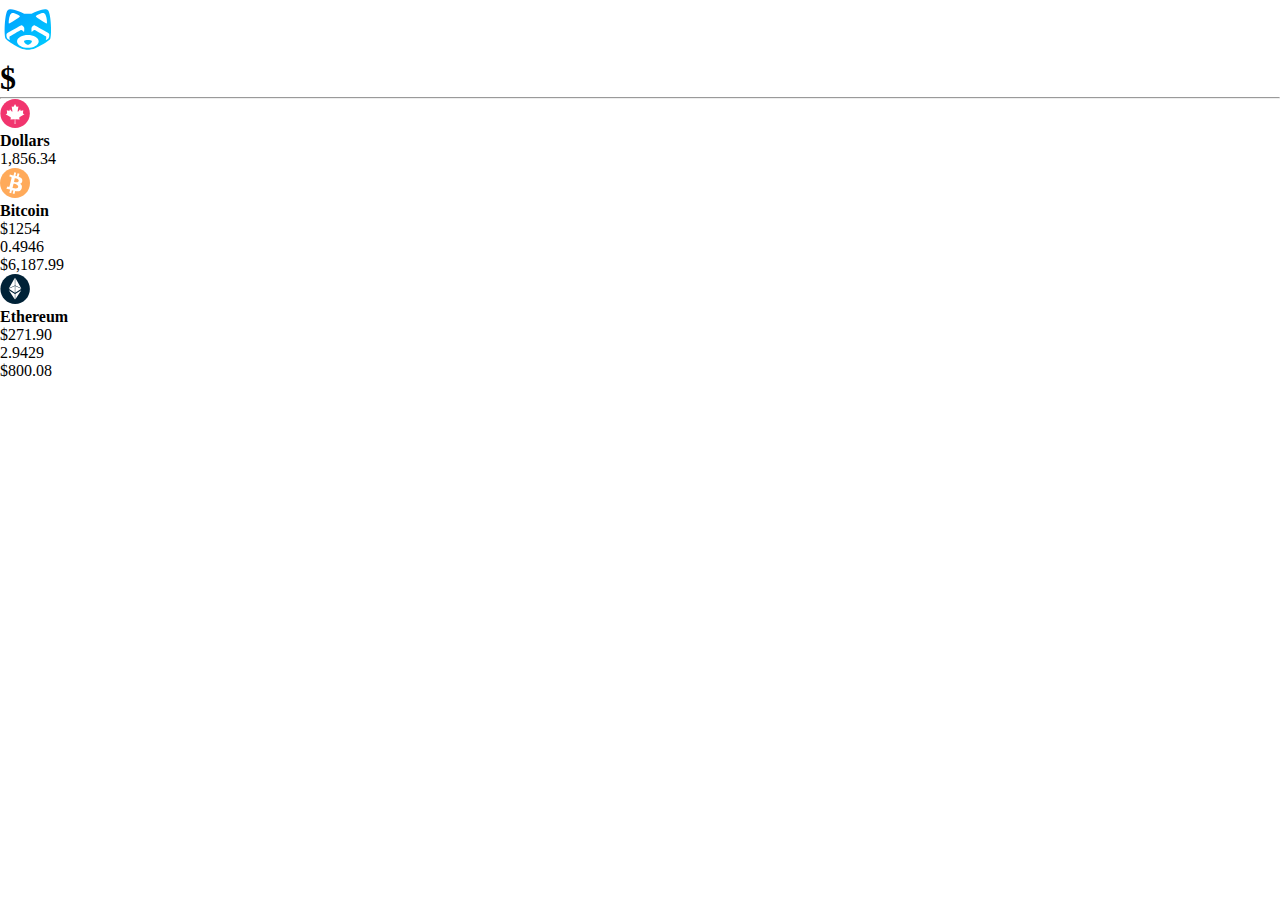
<file: index.html>
<!doctype html>
<html lang="en">

<head>
    <!-- Required meta tags -->
    <meta charset="utf-8">
    <meta name="viewport" content="width=device-width, initial-scale=1">

    <!-- Bootstrap CSS -->
    <link href="https://cdn.jsdelivr.net/npm/bootstrap@5.1.3/dist/css/bootstrap.min.css" rel="stylesheet"
        integrity="sha384-1BmE4kWBq78iYhFldvKuhfTAU6auU8tT94WrHftjDbrCEXSU1oBoqyl2QvZ6jIW3" crossorigin="anonymous">

    <link rel="stylesheet" href="css/style.css">
    <title>Shake Pay</title>
</head>

<body>
    <div class="header my-3">
        <div class="container-fluid text-center">
            <img src="assets/icons/logo.svg" alt="">
            <h1>$ <span class="total-balance"></span></h1>
        </div>
    </div>
    <hr>
    <div>
        <div>
            <a href="/ShakePay_Test/wallet.html?a=cad"
                class="d-flex justify-content-between align-items-center mx-3 my-4">
                <div class="d-flex flex-row align-items-center">
                    <img src="assets/icons/currency cad.svg" alt="" class="currency-img">
                    <div class="d-flex flex-column  ms-2">
                        <p class="upper">Dollars</p>
                        <!-- <p class="lower text-muted">$1254</p> -->
                    </div>
                </div>
                <div class="d-flex flex-column align-items-end">
                    <p class="dollar-total"> 1,856.34</p>
                    <!-- <p class="lower text-muted">$100.0</p> -->
                </div>
            </a>
        </div>
        <div>
            <a href="/ShakePay_Test/wallet.html?a=btc"
                class="d-flex justify-content-between align-items-center mx-3 my-4">
                <div class="d-flex flex-row align-items-center">
                    <img src="assets/icons/currency btc.svg" alt="" class="currency-img">
                    <div class="d-flex flex-column  ms-2">
                        <p class="upper">Bitcoin</p>
                        <p class="btc-current-value text-muted">$1254</p>
                    </div>
                </div>
                <div class="d-flex flex-column align-items-end">
                    <p class="btc-total"> 0.4946</p>
                    <p class="btc-dollar-total text-muted">$6,187.99</p>
                </div>
            </a>
        </div>
        <div>
            <a href="/ShakePay_Test/wallet.html?a=eth"
                class="d-flex justify-content-between align-items-center mx-3 my-4">
                <div class="d-flex flex-row align-items-center">
                    <img src="assets/icons/currency eth.svg" alt="" class="currency-img">
                    <div class="d-flex flex-column  ms-2">
                        <p class="upper">Ethereum</p>
                        <p class="eth-current text-muted">$271.90</p>
                    </div>
                </div>
                <div class="d-flex flex-column align-items-end">
                    <p class="eth-total"> 2.9429</p>
                    <p class="eth-dollar-total text-muted">$800.08</p>
                </div>
            </a>
        </div>

    </div>

    <script src="https://code.jquery.com/jquery-3.6.0.min.js"
        integrity="sha256-/xUj+3OJU5yExlq6GSYGSHk7tPXikynS7ogEvDej/m4=" crossorigin="anonymous"></script>
    <script src="https://cdn.jsdelivr.net/npm/bootstrap@5.1.3/dist/js/bootstrap.bundle.min.js"
        integrity="sha384-ka7Sk0Gln4gmtz2MlQnikT1wXgYsOg+OMhuP+IlRH9sENBO0LRn5q+8nbTov4+1p"
        crossorigin="anonymous"></script>
    <script>
        var dollar_total = 0;
        var btc_total = 0;
        var eth_total = 0;
        var currency_conversion_data;
        $(document).ready(function () {

            $.ajax({
                url: 'https://shakepay.github.io/programming-exercise/web/rates.json',
            }).done(function (response) {
                currency_conversion_data = response;
            }
            );

            $.ajax({
                url: 'https://shakepay.github.io/programming-exercise/web/transaction_history.json',
            }).done(function (response) {
                let dollars = response.filter((x) => {
                    return x.currency == "CAD"
                })
                let bitcoin = response.filter((x) => {
                    return x.currency == "BTC"
                })
                let ethereum = response.filter((x) => {
                    return x.currency == "ETH"
                })

                const dollar_total = calculateTotal(dollars);
                const btc_total = calculateTotal(bitcoin);
                const eth_total = calculateTotal(ethereum);
                const usd_btc = (currency_conversion_data.USD_BTC * btc_total);
                const usd_eth = (currency_conversion_data.USD_ETH * eth_total);
                $('.dollar-total').text(dollar_total);
                $('.btc-total').text(btc_total);
                $('.eth-total').text(eth_total);
                $('.btc-dollar-total').text(usd_btc);
                $('.eth-dollar-total').text(usd_eth);
                $('.total-balance').text((parseFloat(dollar_total) + parseFloat(usd_eth) + parseFloat(usd_btc)).toFixed(3));



            })
        });
        function calculateTotal(currency) {
            return (currency_total = currency.reduce((acc, cur) => {
                return acc + cur.amount;
            }, 0)).toFixed(4);

        }
        function showBalance() {
        }
    </script>

</body>

</html>
</file>
<file: css/style.css>
* {
    margin: 0;
    padding: 0;
    box-sizing: border-box;
}

.currency-img {
    width: 30px;
}

p {
    margin: 0;
}

.upper {
    font-weight: 600;
}

.cash-in {
    color: green;
}

a {
    text-decoration: none;
    color: black;
}

.back-btn {
    float: left;
}
</file>
